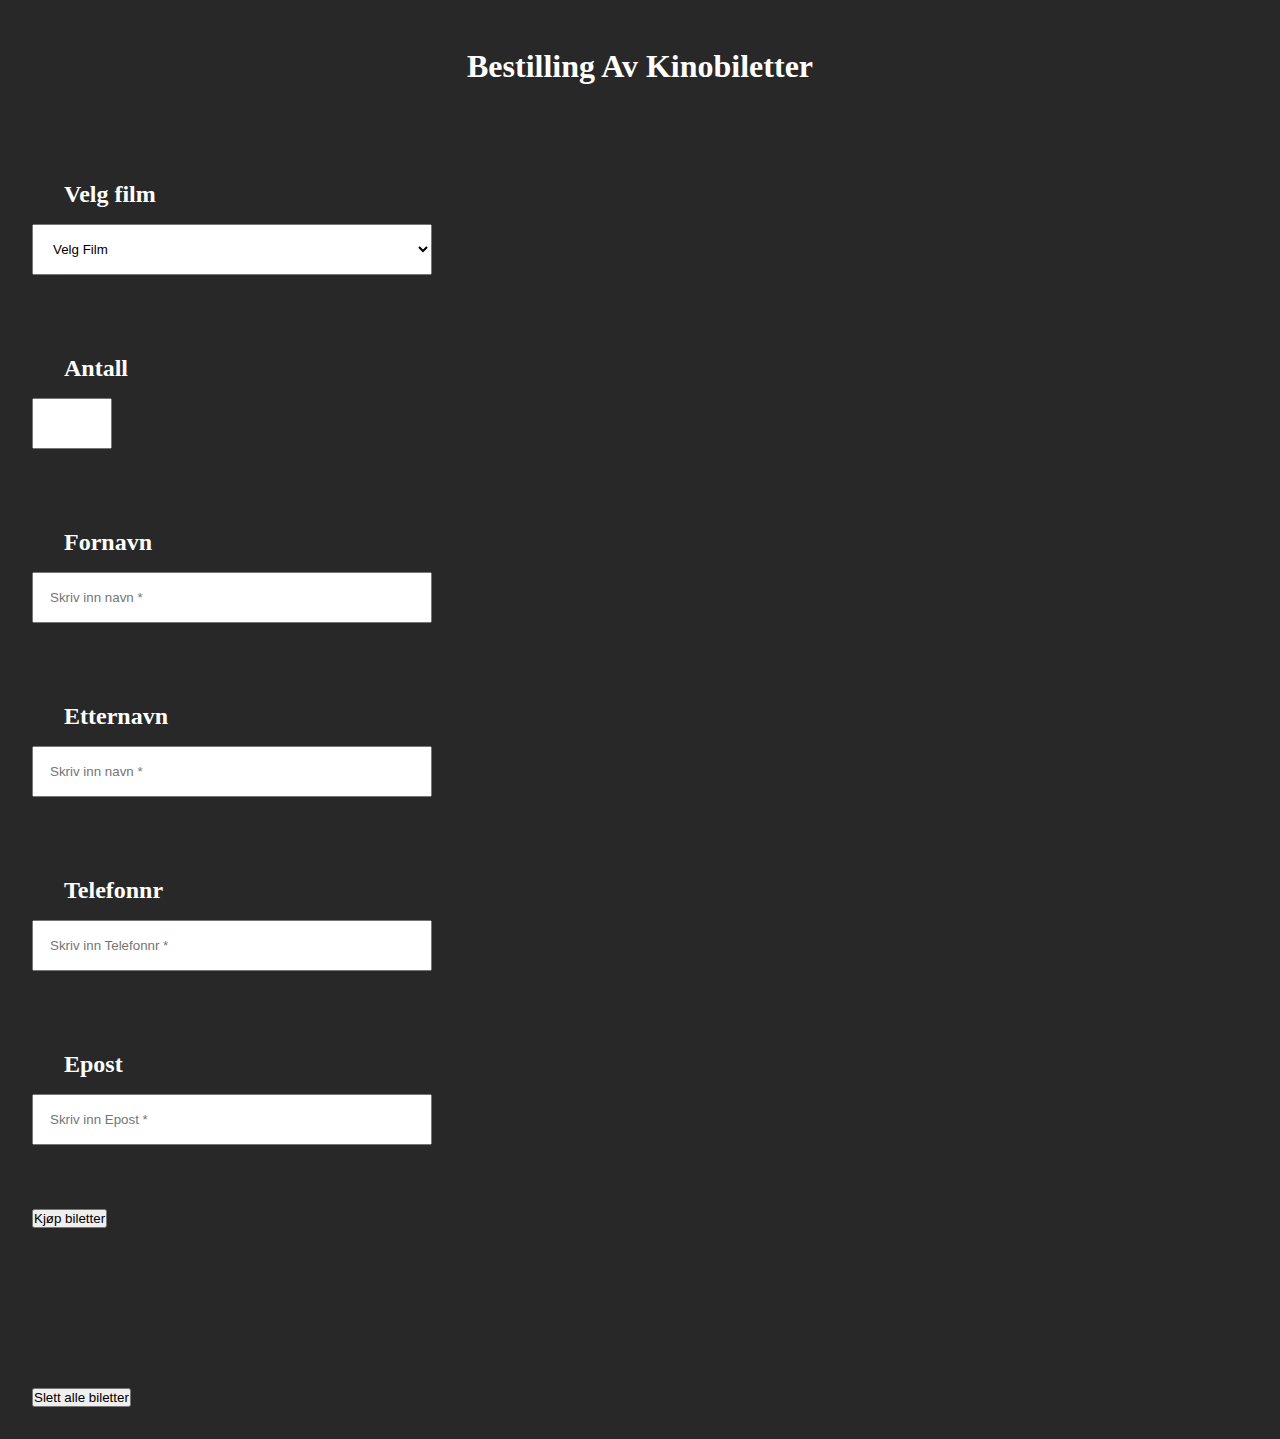
<file: target/classes/static/index.html>
<!DOCTYPE html>
<html lang="en">
  <head>
    <meta charset="UTF-8" />
    <meta name="viewport" content="width=device-width, initial-scale=1.0" />
    <title>Document</title>

    <!-- Styles -->
    <link rel="stylesheet" href="css/styles.css" />
    <link
      rel="stylesheet"
      href="https://stackpath.bootstrapcdn.com/bootstrap/4.3.1/css/bootstrap.min.css"
      integrity="sha384-ggOyR0iXCbMQv3Xipma34MD+dH/1fQ784/j6cY/iJTQUOhcWr7x9JvoRxT2MZw1T"
    />
  </head>
  <body>
    <div class="header">
      <h1>Bestilling Av Kinobiletter</h1>
    </div>
    <form class="container">
      <div class="row">
        <div class="col-md-6">
          <h3>Velg film</h3>
        </div>
        <div class="col-md-6">
          <div class="relative">
            <select id="movie" required>
              <option value="" disabled selected>Velg Film</option>
              <option value="movie 1">Movie 1</option>
              <option value="movie 2">Movie 2</option>
              <option value="movie 3">Movie 3</option>
              <option value="movie 4">Movie 4</option>
              <option value="movie 5">Movie 5</option>
            </select>
            <div class="border"></div>
          </div>
        </div>
      </div>
      <div class="row">
        <div class="col-md-6">
          <h3>Antall</h3>
        </div>
        <div class="col-md-6">
          <div class="relative">
            <input id="num" class="small" required />
            <div class="border"></div>
          </div>
        </div>
      </div>
      <div class="row">
        <div class="col-md-6">
          <h3>Fornavn</h3>
        </div>
        <div class="col-md-6">
          <div class="relative">
            <input
              id="fName"
              type="name"
              placeholder="Skriv inn navn *"
              required
            />
            <div class="border"></div>
          </div>
        </div>
      </div>
      <div class="row">
        <div class="col-md-6">
          <h3>Etternavn</h3>
        </div>
        <div class="col-md-6">
          <div class="relative">
            <input
              id="lName"
              type="name"
              placeholder="Skriv inn navn *"
              required
            />
            <div class="border"></div>
          </div>
        </div>
      </div>
      <div class="row">
        <div class="col-md-6">
          <h3>Telefonnr</h3>
        </div>
        <div class="col-md-6">
          <div class="relative">
            <input
              id="tel"
              type="tel"
              placeholder="Skriv inn Telefonnr *"
              required
            />
            <div class="border"></div>
          </div>
        </div>
      </div>
      <div class="row">
        <div class="col-md-6">
          <h3>Epost</h3>
        </div>
        <div class="col-md-6">
          <div class="relative">
            <input
              id="mail"
              type="email"
              placeholder="Skriv inn Epost *"
              required
            />
            <div class="border"></div>
          </div>
        </div>
      </div>
      <div class="row">
        <button type="submit" id="buy">Kjøp biletter</button>
      </div>
      <div class="row">
        <h3 id="output"></h3>
      </div>
      <div class="row">
        <button type="reset" id="delete">Slett alle biletter</button>
      </div>
    </form>
    <script src="https://cdnjs.cloudflare.com/ajax/libs/jquery/3.5.1/jquery.min.js"></script>
    <script src="js/app.js"></script>
  </body>
</html>
</file>
<file: target/classes/static/css/styles.css>
* {
  margin: 0;
  padding: 0;
  -webkit-box-sizing: border-box;
          box-sizing: border-box;
}

body {
  background: #282828 !important;
  min-height: 100vh;
}

h1 {
  font-size: 2rem;
  color: white;
  padding: 3rem;
}

h3 {
  color: white;
  padding: 1rem 2rem;
  font-size: 1.5rem;
}

.header {
  display: -webkit-box;
  display: -ms-flexbox;
  display: flex;
  -webkit-box-pack: center;
      -ms-flex-pack: center;
          justify-content: center;
}

.container {
  width: 70% !important;
}

.relative {
  position: relative;
  width: auto;
}

.row {
  -webkit-box-pack: justify !important;
      -ms-flex-pack: justify !important;
          justify-content: space-between !important;
  padding: 2rem;
}

.row select {
  padding: 1rem;
  width: 400px;
  outline: none;
  cursor: pointer;
}

.row select ~ .border {
  border: none !important;
  position: absolute;
  bottom: 0;
  left: 0;
  width: 0;
  height: 3px;
  background-color: #23d997 !important;
}

.row select:hover ~ .border {
  width: 100%;
  -webkit-transition: 0.3s;
  transition: 0.3s;
}

.row input {
  padding: 1rem;
  width: 400px;
  outline: none;
}

.row input.small {
  width: 80px;
}

.row input ~ .border {
  border: none !important;
  position: absolute;
  bottom: 0;
  left: 0;
  width: 0;
  height: 3px;
  background-color: #23d997 !important;
}

.row input:hover ~ .border {
  width: 100%;
  -webkit-transition: 0.3s;
  transition: 0.3s;
}

.column {
  display: -webkit-box;
  display: -ms-flexbox;
  display: flex;
  -webkit-box-orient: vertical;
  -webkit-box-direction: normal;
      -ms-flex-direction: column;
          flex-direction: column;
}

.d-flex {
  display: -webkit-box;
  display: -ms-flexbox;
  display: flex;
}

.d-flex button {
  padding: 1rem;
  margin: 0rem 1rem;
  border: 1px solid transparent;
  cursor: pointer;
  color: white;
  background: #23d997;
  -webkit-transition: all 0.3s ease-in-out;
  transition: all 0.3s ease-in-out;
  outline: none;
}

.d-flex button:hover {
  border: 1px solid #23d997;
  background: transparent;
}
/*# sourceMappingURL=styles.css.map */
</file>
